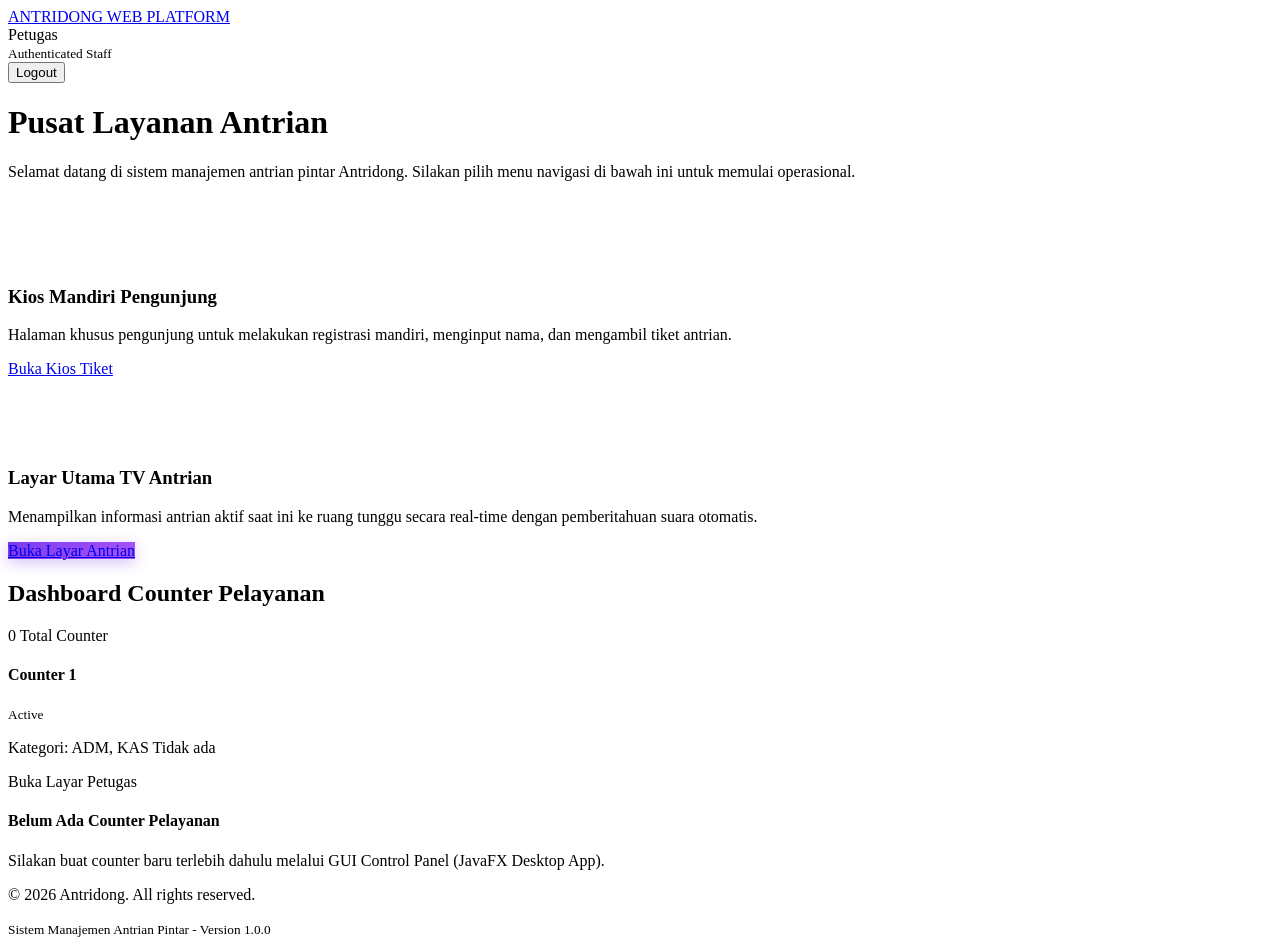
<file: src/main/resources/templates/index.html>
<!DOCTYPE html>
<html xmlns:th="http://www.thymeleaf.org" xmlns:sec="http://www.thymeleaf.org/extras/spring-security">

<head>
    <meta charset="UTF-8">
    <meta name="viewport" content="width=device-width, initial-scale=1.0">
    <meta name="description" content="Antridong - Platform Manajemen Antrian Pengunjung Cerdas & Real-time">
    <title>Antridong | Smart Queue Hub</title>
    <!-- Bootstrap 5.3 -->
    <link rel="stylesheet" th:href="@{/css/bootstrap.min.css}">
    <!-- Bootstrap Icons -->
    <link rel="stylesheet" th:href="@{/css/bootstrap-icons.min.css}">
    <!-- Custom Style -->
    <link rel="stylesheet" th:href="@{/css/styles.css}">
</head>

<body>
    <!-- Navigation Bar -->
    <nav class="navbar navbar-expand-lg border-bottom border-light border-opacity-10 py-3 mb-5">
        <div class="container">
            <a class="navbar-brand d-flex align-items-center" href="/">
                <span class="app-logo-text me-2">ANTRIDONG</span>
                <span class="badge badge-neon badge-neon-success fs-7">WEB PLATFORM</span>
            </a>
            
            <div class="d-flex align-items-center gap-3">
                <div class="text-end d-none d-sm-block">
                    <div class="text-white fw-bold" id="user-display-name">
                        <i class="bi bi-person-circle me-1 text-primary"></i>
                        <span sec:authentication="name">Petugas</span>
                    </div>
                    <small class="text-muted">Authenticated Staff</small>
                </div>
                <form th:action="@{/logout}" method="post" id="logout-form">
                    <button type="submit" class="btn btn-premium-outline px-3 py-2 btn-sm" id="btn-logout">
                        <i class="bi bi-box-arrow-right"></i> Logout
                    </button>
                </form>
            </div>
        </div>
    </nav>

    <!-- Main Hub Container -->
    <div class="container py-3">
        <div class="row justify-content-center text-center mb-5">
            <div class="col-lg-8">
                <h1 class="display-5 fw-extrabold mb-3">Pusat Layanan Antrian</h1>
                <p class="lead subtitle">Selamat datang di sistem manajemen antrian pintar Antridong. Silakan pilih menu navigasi di bawah ini untuk memulai operasional.</p>
            </div>
        </div>

        <div class="row g-4 justify-content-center mb-5">
            <!-- Visitor Kiosk Card -->
            <div class="col-md-6 col-lg-5">
                <div class="card glass-card h-100 p-4" id="kiosk-menu-card">
                    <div class="card-body d-flex flex-column text-center align-items-center">
                        <div class="rounded-4 bg-primary bg-opacity-10 p-3 mb-4 text-primary glow-border-blue" style="width: 70px; height: 70px; display: flex; align-items: center; justify-content: center;">
                            <i class="bi bi-display fs-2"></i>
                        </div>
                        <h3 class="card-title fw-bold text-white mb-2">Kios Mandiri Pengunjung</h3>
                        <p class="text-secondary text-center flex-grow-1 px-2">Halaman khusus pengunjung untuk melakukan registrasi mandiri, menginput nama, dan mengambil tiket antrian.</p>
                        <a href="/dashboard/pengunjung" target="_blank" class="btn btn-premium w-100 mt-4 py-3" id="link-kiosk">
                            <i class="bi bi-arrow-up-right-circle me-2"></i> Buka Kios Tiket
                        </a>
                    </div>
                </div>
            </div>

            <!-- TV Display Card -->
            <div class="col-md-6 col-lg-5">
                <div class="card glass-card h-100 p-4" id="tv-display-menu-card">
                    <div class="card-body d-flex flex-column text-center align-items-center">
                        <div class="rounded-4 bg-purple bg-opacity-10 p-3 mb-4 text-purple glow-border-purple" style="width: 70px; height: 70px; display: flex; align-items: center; justify-content: center;">
                            <i class="bi bi-tv fs-2"></i>
                        </div>
                        <h3 class="card-title fw-bold text-white mb-2">Layar Utama TV Antrian</h3>
                        <p class="text-secondary text-center flex-grow-1 px-2">Menampilkan informasi antrian aktif saat ini ke ruang tunggu secara real-time dengan pemberitahuan suara otomatis.</p>
                        <a href="/dashboard/antrian" target="_blank" class="btn btn-premium w-100 mt-4 py-3 bg-purple" style="background: linear-gradient(135deg, #7c3aed 0%, #a855f7 100%); box-shadow: 0 4px 15px rgba(124, 58, 237, 0.3);" id="link-tv">
                            <i class="bi bi-arrow-up-right-circle me-2"></i> Buka Layar Antrian
                        </a>
                    </div>
                </div>
            </div>
        </div>

        <!-- Section: Counters List -->
        <div class="row justify-content-center mt-5">
            <div class="col-lg-10">
                <div class="d-flex align-items-center justify-content-between mb-4 border-bottom border-light border-opacity-10 pb-3">
                    <h2 class="fw-bold fs-3 m-0" id="section-title-counters">
                        <i class="bi bi-grid-3x3-gap-fill text-primary me-2"></i> Dashboard Counter Pelayanan
                    </h2>
                    <span class="badge badge-neon badge-neon-success fs-7" th:text="${counters.size() + ' Total Counter'}">0 Total Counter</span>
                </div>

                <div class="row g-4" id="counters-grid">
                    <!-- Iterating over counters from Ebean database -->
                    <div class="col-md-6 col-lg-4" th:each="counter : ${counters}">
                        <div class="card glass-card h-100 p-3 grid-item-card" th:id="'counter-card-' + ${counter.id}">
                            <div class="card-body d-flex flex-column">
                                <div class="d-flex justify-content-between align-items-start mb-3">
                                    <h4 class="fw-bold text-white m-0" th:text="${counter.name}">Counter 1</h4>
                                    <!-- Dynamic status indicator -->
                                    <div class="d-flex align-items-center gap-2">
                                        <span th:class="'status-dot ' + (${counter.status == 'active'} ? 'status-dot-active' : 'status-dot-inactive')" th:id="'counter-dot-' + ${counter.id}"></span>
                                        <small class="text-uppercase font-monospace fs-8 text-secondary" th:text="${counter.status}" th:id="'counter-status-text-' + ${counter.id}">Active</small>
                                    </div>
                                </div>
                                
                                <p class="text-secondary flex-grow-1 fs-6 mb-3">
                                    <i class="bi bi-tags-fill me-1 text-primary"></i> 
                                    Kategori: 
                                    <span class="text-white fw-medium" th:if="${counter.kategoriList != null && !counter.kategoriList.isEmpty()}" 
                                          th:text="${#strings.listJoin(counter.kategoriList.![code], ', ')}">
                                        ADM, KAS
                                    </span>
                                    <span class="text-muted italic" th:if="${counter.kategoriList == null || counter.kategoriList.isEmpty()}">
                                        Tidak ada
                                    </span>
                                </p>
                                
                                <a th:href="@{'/dashboard/counter/' + ${counter.id}}" class="btn btn-premium-outline w-100 mt-2 text-center" th:id="'btn-counter-open-' + ${counter.id}">
                                    <i class="bi bi-person-workspace me-2"></i> Buka Layar Petugas
                                </a>
                            </div>
                        </div>
                    </div>
                    
                    <!-- Fallback if no counters exist -->
                    <div class="col-12 text-center py-5 glass-card" th:if="${counters.isEmpty()}">
                        <i class="bi bi-info-circle fs-1 text-muted mb-3 d-block"></i>
                        <h4 class="text-white fw-bold">Belum Ada Counter Pelayanan</h4>
                        <p class="text-secondary">Silakan buat counter baru terlebih dahulu melalui GUI Control Panel (JavaFX Desktop App).</p>
                    </div>
                </div>
            </div>
        </div>
    </div>

    <!-- Footer -->
    <footer class="text-center py-5 text-muted border-top border-light border-opacity-5 mt-5">
        <div class="container">
            <p class="mb-1">&copy; 2026 Antridong. All rights reserved.</p>
            <small>Sistem Manajemen Antrian Pintar - Version 1.0.0</small>
        </div>
    </footer>

    <!-- Bootstrap Bundle -->
    <script th:src="@{/js/bootstrap.bundle.min.js}"></script>
</body>

</html>
</file>
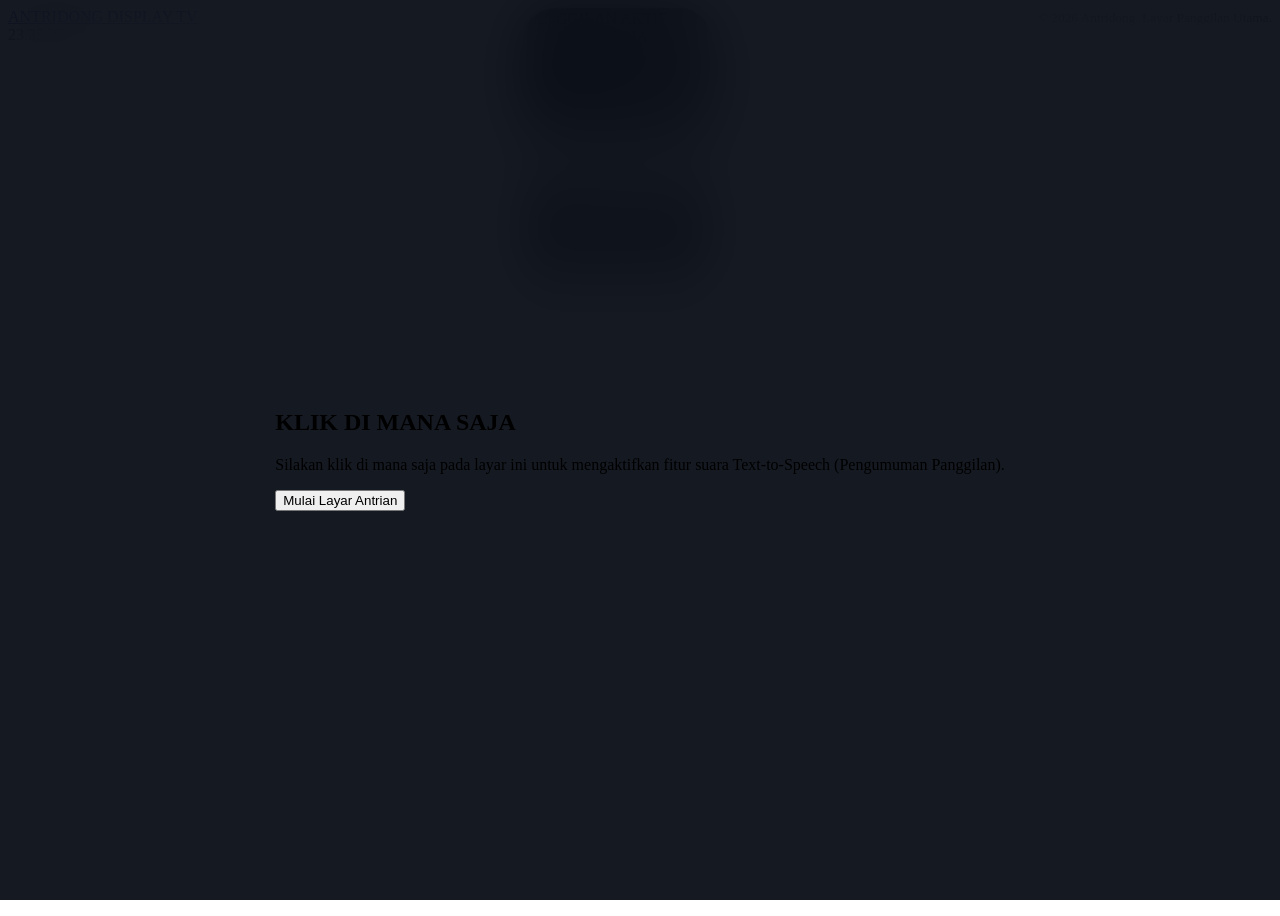
<file: src/main/resources/templates/dashboard-antrian.html>
<!DOCTYPE html>
<html xmlns:th="http://www.thymeleaf.org">

<head>
	<meta charset="UTF-8">
	<meta name="viewport" content="width=device-width, initial-scale=1.0">
	<meta name="description" content="Layar TV Antrian Utama - Antridong">
	<title>Layar Informasi Antrian | Antridong</title>
	<!-- Bootstrap 5.3 -->
	<link rel="stylesheet" th:href="@{/css/bootstrap.min.css}">
	<!-- Bootstrap Icons -->
	<link rel="stylesheet" th:href="@{/css/bootstrap-icons.min.css}">
	<!-- Custom Style -->
	<link rel="stylesheet" th:href="@{/css/styles.css}">
	<style>
		body {
			height: 100vh;
			display: flex;
			flex-column: column;
			justify-content: space-between;
		}

		.main-display-row {
			height: calc(100vh - 170px);
		}

		.spotlight-card {
			border: 2px solid rgba(255, 255, 255, 0.1);
			background: linear-gradient(135deg, rgba(17, 24, 39, 0.8) 0%, rgba(30, 41, 59, 0.6) 100%);
			border-radius: 32px;
			box-shadow: 0 20px 50px rgba(0, 0, 0, 0.5);
			position: relative;
			overflow: hidden;
		}

		.spotlight-card::before {
			content: '';
			position: absolute;
			top: 0;
			left: 0;
			width: 100%;
			height: 6px;
			background: var(--gradient-neon);
		}

		.counter-grid-card {
			border-radius: 20px;
			background: rgba(17, 24, 39, 0.5);
			transition: all 0.5s cubic-bezier(0.4, 0, 0.2, 1);
		}

		.counter-grid-card.calling-pulse {
			animation: border-flash 1.5s infinite alternate;
			background: rgba(124, 58, 237, 0.15);
		}

		@keyframes border-flash {
			0% {
				border-color: rgba(56, 189, 248, 0.3);
				box-shadow: 0 0 15px rgba(56, 189, 248, 0.2);
			}

			100% {
				border-color: rgba(236, 72, 153, 0.8);
				box-shadow: 0 0 30px rgba(236, 72, 153, 0.5);
			}
		}

		/* Autoplay Audio Overlay Banner */
		#audio-permission-banner {
			position: fixed;
			top: 0;
			left: 0;
			right: 0;
			bottom: 0;
			background: rgba(9, 13, 22, 0.95);
			backdrop-filter: blur(25px);
			z-index: 9999;
			display: flex;
			align-items: center;
			justify-content: center;
			transition: all 0.5s ease;
		}
	</style>
</head>

<body class="overflow-hidden">
	<!-- Autoplay Audio Overlay -->
	<div id="audio-permission-banner" onclick="enableAudio()">
		<div
			class="text-center p-5 glass-card max-width-500 border border-light border-opacity-10 glow-border-blue animated-pulse-glow">
			<div class="text-primary mb-4">
				<i class="bi bi-volume-up-fill display-1 glow-text-blue"></i>
			</div>
			<h2 class="fw-extrabold text-white mb-3">KLIK DI MANA SAJA</h2>
			<p class="text-secondary fs-5 mb-4">Silakan klik di mana saja pada layar ini untuk mengaktifkan fitur suara
				Text-to-Speech (Pengumuman Panggilan).</p>
			<button class="btn btn-neon px-5 py-3 fs-5">Mulai Layar Antrian</button>
		</div>
	</div>

	<!-- Header / Navbar -->
	<header class="py-3 border-bottom border-light border-opacity-10">
		<div class="container d-flex justify-content-between align-items-center">
			<a href="/" class="text-decoration-none">
				<span class="app-logo-text">ANTRIDONG</span>
				<span class="badge badge-neon badge-neon-success fs-7 ms-2">DISPLAY TV</span>
			</a>
			<div class="subtitle font-monospace fs-5 fw-bold" id="current-time-clock">18:00:00</div>
		</div>
	</header>

	<!-- Main Board -->
	<main class="container-fluid px-4 py-3 flex-grow-1">
		<div class="row g-4 main-display-row">

			<!-- Left Side: Giant Active Call Panel (2/3 Width) -->
			<div class="col-lg-8 h-100">
				<div class="card spotlight-card h-100 p-5 d-flex flex-column justify-content-center text-center">
					<div>
						<span
							class="badge badge-neon bg-primary bg-opacity-20 text-primary border border-primary border-opacity-30 px-4 py-2 fs-6 tracking-wide mb-3 animated-pulse-glow">
							<i class="bi bi-megaphone-fill me-2"></i> PANGGILAN AKTIF
						</span>
					</div>

					<!-- Spotlight Ticket Info -->
					<div class="my-auto py-4">
						<div class="text-secondary fs-4 text-uppercase font-monospace tracking-widest mb-2">NOMOR
							ANTRIAN</div>

						<!-- Massive glowing ticket text -->
						<div class="spotlight-ticket font-monospace my-3" id="spotlight-ticket-number"
							th:text="${lastCalled != null} ? ${lastCalled.ticketNumber} : '-'">-</div>

						<div class="text-secondary fs-5 tracking-wide mt-2">NAMA: <span class="text-white fw-bold fs-4"
								id="spotlight-visitor-name"
								th:text="${lastCalled != null} ? ${lastCalled.visitorName} : 'Umum'">Umum</span></div>
					</div>

					<div class="mt-auto border-top border-light border-opacity-10 pt-4">
						<div class="text-secondary font-monospace text-uppercase tracking-wider fs-6 mb-2">SILAKAN
							MENUJU KE</div>

						<!-- Destination Counter -->
						<div class="spotlight-counter glow-text-purple" id="spotlight-counter-name"
							th:text="${lastCalled != null} ? ${lastCalled.counter.name} : 'Silakan Menunggu'">Silakan
							Menunggu</div>
					</div>
				</div>
			</div>

			<!-- Right Side: Side Grid Counters Serving (1/3 Width) -->
			<div class="col-lg-4 h-100 overflow-y-auto pr-2" style="max-height: 100%;">
				<div class="d-flex flex-column gap-3 h-100">
					<h3 class="fw-bold text-white fs-5 border-bottom border-light border-opacity-10 pb-2 mb-1">
						<i class="bi bi-grid-fill text-primary me-2"></i> Status Seluruh Counter
					</h3>

					<!-- Iterate counters -->
					<div class="card counter-grid-card p-3 border border-light border-opacity-10 flex-grow-1 d-flex flex-column justify-content-center"
						th:each="c : ${counters}" th:id="'counter-display-' + ${c.id}"
						th:classappend="${c.status == 'inactive'} ? 'opacity-40' : ''">
						<div class="d-flex justify-content-between align-items-center">
							<div>
								<h4 class="fw-extrabold text-white m-0 fs-5" th:text="${c.name}">Counter 1</h4>
								<small th:class="'status-text-' + ${c.id}"
									th:classappend="${c.status == 'active'} ? 'text-success' : 'text-danger'"
									th:text="${c.status == 'active'} ? 'Aktif' : 'Non-aktif'">Aktif</small>
							</div>

							<!-- Display current served ticket at this counter -->
							<div class="text-end">
								<div class="text-secondary font-monospace fs-8">SEDANG MELAYANI</div>
								<div class="fw-extrabold font-monospace text-primary fs-3 glow-text-blue"
									th:id="'counter-ticket-' + ${c.id}"
									th:text="${servingMap.get(c.id) != null} ? ${servingMap.get(c.id).ticketNumber} : '-'">
									-</div>
							</div>
						</div>
					</div>

					<!-- Fallback if empty -->
					<div class="text-center py-5 glass-card" th:if="${counters.isEmpty()}">
						<i class="bi bi-info-circle text-muted mb-2 d-block"></i>
						<p class="text-secondary">Belum ada counter terdaftar.</p>
					</div>
				</div>
			</div>

		</div>
	</main>

	<!-- Footer -->
	<footer class="text-center py-3 text-muted border-top border-light border-opacity-5">
		<small>&copy; 2026 Antridong. Layar Panggilan Utama.</small>
	</footer>

	<!-- Bootstrap Bundle -->
	<script th:src="@{/js/bootstrap.bundle.min.js}"></script>

	<!-- SockJS and STOMP -->
	<script th:src="@{/js/sockjs.min.js}"></script>
	<script th:src="@{/js/stomp.min.js}"></script>

	<!-- Audio Chimes & Text-to-Speech JS logic -->
	<script th:inline="javascript">
		let audioPermission = false;

		// Clock Script
		setInterval(() => {
			const clock = document.getElementById('current-time-clock');
			const now = new Date();
			clock.innerText = now.toLocaleTimeString('id-ID');
		}, 1000);

		// Hide overlay, enable Audio, play test chimes/speech
		function enableAudio() {
			audioPermission = true;
			document.getElementById('audio-permission-banner').style.opacity = '0';
			setTimeout(() => {
				document.getElementById('audio-permission-banner').style.display = 'none';
			}, 500);

			// Trigger system speech test
			speakTicket("TEST", "Sistem Audio Aktif");
		}

		// Text-to-Speech using SpeechSynthesis API (Indonesian Language)
		function speakTicket(ticketNumber, counterName) {
			if (!audioPermission && ticketNumber !== "TEST") return;
			if ('speechSynthesis' in window) {
				// Cancel active speeches
				window.speechSynthesis.cancel();

				let speechText = "";
				if (ticketNumber === "TEST") {
					speechText = counterName;
				} else {
					// Spell out category prefix letter by letter for clarity (e.g. A-D-M)
					const letters = ticketNumber.substring(0, 3).split('').join(' ');
					// Spell out sequential numbers (e.g. 0-0-1)
					const numbers = ticketNumber.substring(3).split('').join(' ');

					speechText = `Nomor antrian, ${letters} ${numbers}, silakan menuju ke counter, ${counterName}`;
				}

				const utterance = new SpeechSynthesisUtterance(speechText);
				utterance.lang = 'id-ID';
				utterance.rate = 0.85; // Slightly slower for clear pronunciation
				utterance.pitch = 1.0;

				// Attempt to load Indonesian voice
				const voices = window.speechSynthesis.getVoices();
				const idVoice = voices.find(v => v.lang.includes('id') || v.lang.includes('ID'));
				if (idVoice) {
					utterance.voice = idVoice;
				}

				window.speechSynthesis.speak(utterance);
			}
		}

		// Connect STOMP WebSocket
		function connectWebSocket() {
			const socket = new SockJS('/ws');
			const stompClient = Stomp.over(socket);
			stompClient.debug = null; // Disable noisy logs

			stompClient.connect({}, function (frame) {
				console.log('STOMP Connected on TV Display Board');

				stompClient.subscribe('/topic/queue', function (message) {
					const data = JSON.parse(message.body);
					console.log('TV WS event:', data);

					if (data.event === 'TICKET_CALLED') {
						// 1. Update Spotlight Active Call
						document.getElementById('spotlight-ticket-number').innerText = data.ticketNumber;
						document.getElementById('spotlight-visitor-name').innerText = data.visitorName || 'Umum';
						document.getElementById('spotlight-counter-name').innerText = data.counterName;

						// 2. Update served ticket in the side grid for that counter
						const counterTicket = document.getElementById(`counter-ticket-${data.counterId}`);
						if (counterTicket) {
							counterTicket.innerText = data.ticketNumber;
						}

						// 3. Highlight/Flash that counter card
						const counterCard = document.getElementById(`counter-display-${data.counterId}`);
						if (counterCard) {
							counterCard.classList.add('calling-pulse');
							setTimeout(() => {
								counterCard.classList.remove('calling-pulse');
							}, 5000); // Pulse for 5s while calling
						}

						// 4. Play Indonesian Voice Announcement
						speakTicket(data.ticketNumber, data.counterName);
					}

					if (data.event === 'COUNTER_STATUS_CHANGED') {
						const counterCard = document.getElementById(`counter-display-${data.counterId}`);
						const statusTxt = document.querySelector(`#counter-display-${data.counterId} .status-text-${data.counterId}`);

						if (counterCard && statusTxt) {
							if (data.status === 'active') {
								counterCard.classList.remove('opacity-40');
								statusTxt.innerText = 'Aktif';
								statusTxt.className = `status-text-${data.counterId} text-success`;
							} else {
								counterCard.classList.add('opacity-40');
								statusTxt.innerText = 'Non-aktif';
								statusTxt.className = `status-text-${data.counterId} text-danger`;

								// Reset served ticket number if turned off
								const counterTicket = document.getElementById(`counter-ticket-${data.counterId}`);
								if (counterTicket) {
									counterTicket.innerText = '-';
								}
							}
						}
					}
				});
			}, function (error) {
				console.error('TV STOMP error, reconnecting in 5s...', error);
				setTimeout(connectWebSocket, 5000);
			});
		}

		// Initialize WebSocket
		connectWebSocket();

		// Speech Synthesis voices loading fix (Chrome & safari load voice list asynchronously)
		if ('speechSynthesis' in window) {
			window.speechSynthesis.onvoiceschanged = () => {
				console.log("Speech voices loaded");
			};
		}
	</script>
</body>

</html>
</file>
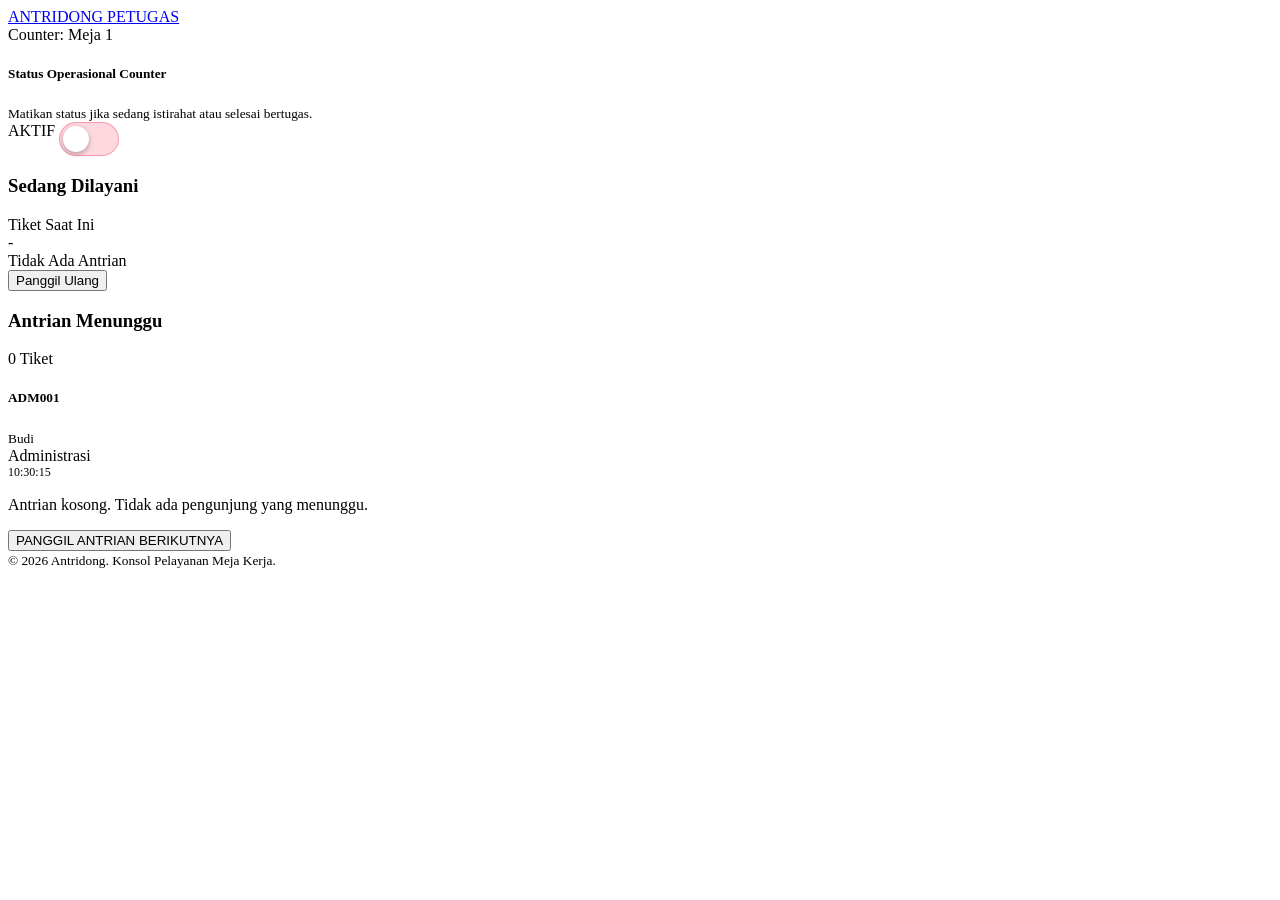
<file: src/main/resources/templates/dashboard-counter.html>
<!DOCTYPE html>
<html xmlns:th="http://www.thymeleaf.org">

<head>
    <meta charset="UTF-8">
    <meta name="viewport" content="width=device-width, initial-scale=1.0">
    <meta name="description" content="Dashboard Counter - Antridong">
    <title>Console Counter | Antridong</title>
    <!-- Bootstrap 5.3 -->
    <link rel="stylesheet" th:href="@{/css/bootstrap.min.css}">
    <!-- Bootstrap Icons -->
    <link rel="stylesheet" th:href="@{/css/bootstrap-icons.min.css}">
    <!-- Custom Style -->
    <link rel="stylesheet" th:href="@{/css/styles.css}">
    <style>
        .switch-custom {
            position: relative;
            display: inline-block;
            width: 60px;
            height: 34px;
        }
        .switch-custom input {
            opacity: 0;
            width: 0;
            height: 0;
        }
        .slider-custom {
            position: absolute;
            cursor: pointer;
            top: 0;
            left: 0;
            right: 0;
            bottom: 0;
            background-color: rgba(244, 63, 94, 0.2);
            border: 1px solid rgba(244, 63, 94, 0.4);
            transition: .4s;
            border-radius: 34px;
        }
        .slider-custom:before {
            position: absolute;
            content: "";
            height: 26px;
            width: 26px;
            left: 3px;
            bottom: 3px;
            background-color: white;
            transition: .4s;
            border-radius: 50%;
            box-shadow: 0 2px 5px rgba(0,0,0,0.3);
        }
        input:checked + .slider-custom {
            background-color: rgba(16, 185, 129, 0.2);
            border-color: rgba(16, 185, 129, 0.4);
        }
        input:checked + .slider-custom:before {
            transform: translateX(26px);
            background-color: var(--neon-green);
            box-shadow: 0 0 10px var(--neon-green);
        }
    </style>
</head>

<body>
    <!-- Top Navbar -->
    <nav class="navbar navbar-expand-lg border-bottom border-light border-opacity-10 py-3 mb-4">
        <div class="container">
            <a class="navbar-brand d-flex align-items-center" href="/">
                <i class="bi bi-arrow-left-circle me-2 text-primary fs-4"></i>
                <span class="app-logo-text me-2">ANTRIDONG</span>
                <span class="badge badge-neon badge-neon-success fs-7">PETUGAS</span>
            </a>
            
            <div class="d-flex align-items-center gap-3">
                <div class="text-end">
                    <span class="text-secondary fw-semibold">Counter: </span>
                    <span class="text-white fw-bold fs-5" th:text="${counter.name}" id="counter-name">Meja 1</span>
                </div>
            </div>
        </div>
    </nav>

    <!-- Main Workspace -->
    <main class="container py-3">
        <!-- Status Switch Ribbon -->
        <div class="row mb-4">
            <div class="col-12">
                <div class="glass-card p-3 d-flex align-items-center justify-content-between">
                    <div class="d-flex align-items-center gap-3">
                        <i class="bi bi-shield-fill-check text-primary fs-3"></i>
                        <div>
                            <h5 class="m-0 fw-bold text-white">Status Operasional Counter</h5>
                            <small class="text-secondary">Matikan status jika sedang istirahat atau selesai bertugas.</small>
                        </div>
                    </div>
                    
                    <div class="d-flex align-items-center gap-3">
                        <span class="fw-bold text-uppercase tracking-wider font-monospace" th:id="counter-status-lbl" 
                              th:classappend="${counter.status == 'active'} ? 'text-success glow-text-green' : 'text-danger glow-text-pink'"
                              th:text="${counter.status == 'active' ? 'AKTIF' : 'NON-AKTIF'}">AKTIF</span>
                        <label class="switch-custom">
                            <input type="checkbox" th:id="status-toggle-checkbox" th:checked="${counter.status == 'active'}" onclick="toggleStatus()">
                            <span class="slider-custom"></span>
                        </label>
                    </div>
                </div>
            </div>
        </div>

        <div class="row g-4">
            <!-- Left Column: Currently Serving Queue -->
            <div class="col-lg-6">
                <div class="card glass-card h-100 p-4 border border-light border-opacity-10">
                    <h3 class="fw-bold text-white mb-4 border-bottom border-light border-opacity-10 pb-3" id="title-serving">
                        <i class="bi bi-play-circle-fill text-success me-2"></i> Sedang Dilayani
                    </h3>
                    
                    <div class="card-body d-flex flex-column align-items-center justify-content-center text-center py-5">
                        <div class="mb-4 bg-dark bg-opacity-40 p-5 rounded-5 border border-light border-opacity-10 glow-border-blue" style="width: 100%; max-width: 380px;">
                            <div class="text-secondary font-monospace text-uppercase tracking-wide fs-7 mb-2">Tiket Saat Ini</div>
                            
                            <!-- Massive Ticket Code -->
                            <div class="display-2 fw-extrabold spotlight-ticket font-monospace my-3" id="active-ticket-num"
                                 th:text="${currentTicket != null} ? ${currentTicket.ticketNumber} : '-'">-</div>
                            
                            <!-- Visitor Name -->
                            <div class="text-white fw-bold fs-4" id="active-visitor-name"
                                 th:text="${currentTicket != null} ? ${currentTicket.visitorName} : 'Tidak Ada Antrian'">Tidak Ada Antrian</div>
                        </div>

                        <!-- Buttons Row -->
                        <div class="w-100 max-width-380 d-flex gap-2">
                            <button class="btn btn-premium-outline py-3 flex-grow-1" onclick="recallCurrent()" th:id="btn-recall" 
                                    th:disabled="${currentTicket == null}">
                                <i class="bi bi-megaphone-fill me-2"></i> Panggil Ulang
                            </button>
                        </div>
                    </div>
                </div>
            </div>

            <!-- Right Column: Waiting Queue (FIFO) -->
            <div class="col-lg-6">
                <div class="card glass-card h-100 p-4 border border-light border-opacity-10 d-flex flex-column justify-content-between">
                    <div>
                        <div class="d-flex align-items-center justify-content-between mb-4 border-bottom border-light border-opacity-10 pb-3">
                            <h3 class="fw-bold text-white m-0" id="title-waiting-list">
                                <i class="bi bi-list-stars text-primary me-2"></i> Antrian Menunggu
                            </h3>
                            <span class="badge badge-neon badge-neon-success fs-7" id="pending-count-badge" 
                                  th:text="${pendingQueues.size() + ' Tiket'}">0 Tiket</span>
                        </div>

                        <!-- FIFO Queue List -->
                        <div class="list-group list-group-flush overflow-y-auto mb-4" style="max-height: 380px;" id="pending-list-group">
                            <div class="list-group-item bg-transparent text-white border-bottom border-light border-opacity-10 py-3 d-flex justify-content-between align-items-center queue-list-item" 
                                 th:each="q : ${pendingQueues}" th:id="'queue-item-' + ${q.id}">
                                <div>
                                    <h5 class="fw-bold m-0 text-white font-monospace" th:text="${q.ticketNumber}">ADM001</h5>
                                    <small class="text-secondary" th:text="${q.visitorName}">Budi</small>
                                </div>
                                <div class="text-end">
                                    <span class="badge badge-neon badge-neon-success" th:text="${q.kategori.name}">Administrasi</span>
                                    <div class="text-muted font-monospace mt-1" style="font-size: 0.75rem;" 
                                         th:text="${#temporals.format(q.createdAt, 'HH:mm:ss')}">10:30:15</div>
                                </div>
                            </div>

                            <!-- Fallback if empty -->
                            <div class="text-center py-5" id="empty-queue-msg" th:if="${pendingQueues.isEmpty()}">
                                <i class="bi bi-emoji-smile fs-2 text-muted mb-2 d-block"></i>
                                <p class="text-secondary m-0">Antrian kosong. Tidak ada pengunjung yang menunggu.</p>
                            </div>
                        </div>
                    </div>

                    <!-- Call Next Button -->
                    <div class="pt-3 border-top border-light border-opacity-10">
                        <button class="btn btn-neon w-100 py-3 fs-5" onclick="callNext()" th:id="btn-call-next"
                                th:disabled="${counter.status != 'active' || pendingQueues.isEmpty()}">
                            <i class="bi bi-skip-forward-circle-fill me-2"></i> PANGGIL ANTRIAN BERIKUTNYA
                        </button>
                    </div>
                </div>
            </div>
        </div>
    </main>

    <!-- Footer -->
    <footer class="text-center py-5 text-muted border-top border-light border-opacity-5 mt-5">
        <div class="container">
            <small>&copy; 2026 Antridong. Konsol Pelayanan Meja Kerja.</small>
        </div>
    </footer>

    <!-- Bootstrap Bundle -->
    <script th:src="@{/js/bootstrap.bundle.min.js}"></script>

    <!-- SockJS and STOMP -->
    <script th:src="@{/js/sockjs.min.js}"></script>
    <script th:src="@{/js/stomp.min.js}"></script>

    <!-- Console Operations JS -->
    <script th:inline="javascript">
        /*[CDATA[*/
        const counterId = /*[[${counter.id}]]*/ 1;
        /*]]>*/

        // Connect WebSocket for real-time ticket additions/calls
        function connectWebSocket() {
            const socket = new SockJS('/ws');
            const stompClient = Stomp.over(socket);
            
            // Disable debug logging to keep console clean
            stompClient.debug = null;

            stompClient.connect({}, function (frame) {
                console.log('STOMP Connected to Antridong WebSocket server');
                
                // Subscribe to queue notifications
                stompClient.subscribe('/topic/queue', function (message) {
                    const data = JSON.parse(message.body);
                    console.log('WS event received:', data);
                    
                    // Reload pending queues if another ticket was added or called
                    if (data.event === 'TICKET_ADDED' || data.event === 'TICKET_CALLED') {
                        loadPendingList();
                    }
                    
                    // If counter status changes, sync switch checkbox state if from elsewhere
                    if (data.event === 'COUNTER_STATUS_CHANGED' && data.counterId === counterId) {
                        syncCounterStatus(data.status);
                    }
                });
            }, function (error) {
                console.error('STOMP error, reconnecting in 5s...', error);
                setTimeout(connectWebSocket, 5000);
            });
        }

        // Initialize WebSocket connection
        connectWebSocket();

        // AJAX: Toggle Active Status
        function toggleStatus() {
            fetch(`/dashboard/counter/${counterId}/toggle`, {
                method: 'POST'
            })
            .then(res => res.json())
            .then(data => {
                if (data.success) {
                    syncCounterStatus(data.status);
                } else {
                    alert('Gagal mengubah status: ' + data.message);
                }
            })
            .catch(err => console.error(err));
        }

        function syncCounterStatus(status) {
            const label = document.getElementById('counter-status-lbl');
            const chk = document.getElementById('status-toggle-checkbox');
            const btnCall = document.getElementById('btn-call-next');
            const listSize = document.querySelectorAll('.queue-list-item').length;

            if (status === 'active') {
                label.innerText = 'AKTIF';
                label.className = 'fw-bold text-uppercase tracking-wider font-monospace text-success glow-text-green';
                chk.checked = true;
                
                // Enable call next button if queue not empty
                if (listSize > 0) {
                    btnCall.disabled = false;
                } else {
                    btnCall.disabled = true;
                }
            } else {
                label.innerText = 'NON-AKTIF';
                label.className = 'fw-bold text-uppercase tracking-wider font-monospace text-danger glow-text-pink';
                chk.checked = false;
                btnCall.disabled = true; // Cannot call if inactive
            }
        }

        // AJAX: Call Next ticket
        function callNext() {
            const btnCall = document.getElementById('btn-call-next');
            btnCall.disabled = true; // Prevent multiple clicks

            fetch(`/dashboard/counter/${counterId}/call`, {
                method: 'POST'
            })
            .then(res => res.json())
            .then(data => {
                if (data.success) {
                    document.getElementById('active-ticket-num').innerText = data.ticketNumber;
                    document.getElementById('active-visitor-name').innerText = data.visitorName;
                    document.getElementById('btn-recall').disabled = false;
                    
                    // Reload pending queues instantly
                    loadPendingList();
                } else {
                    alert(data.message || 'Gagal memanggil antrian.');
                    btnCall.disabled = false;
                }
            })
            .catch(err => {
                console.error(err);
                btnCall.disabled = false;
            });
        }

        // AJAX: Recall current ticket
        function recallCurrent() {
            fetch(`/dashboard/counter/${counterId}/recall`, {
                method: 'POST'
            })
            .then(res => res.json())
            .then(data => {
                if (!data.success) {
                    alert('Gagal memanggil ulang: ' + data.message);
                }
            })
            .catch(err => console.error(err));
        }

        // AJAX: Load Pending FIFO list from server
        function loadPendingList() {
            fetch(`/dashboard/counter/${counterId}/queues`)
            .then(res => res.json())
            .then(queues => {
                const listGroup = document.getElementById('pending-list-group');
                const badge = document.getElementById('pending-count-badge');
                const btnCall = document.getElementById('btn-call-next');
                const chk = document.getElementById('status-toggle-checkbox');

                badge.innerText = `${queues.length} Tiket`;

                // Re-enable/disable Call Next button based on status and queue size
                if (chk.checked && queues.length > 0) {
                    btnCall.disabled = false;
                } else {
                    btnCall.disabled = true;
                }

                if (queues.length === 0) {
                    listGroup.innerHTML = `
                        <div class="text-center py-5" id="empty-queue-msg">
                            <i class="bi bi-emoji-smile fs-2 text-muted mb-2 d-block"></i>
                            <p class="text-secondary m-0">Antrian kosong. Tidak ada pengunjung yang menunggu.</p>
                        </div>
                    `;
                    return;
                }

                // Render list
                let html = '';
                queues.forEach(q => {
                    // Extract time
                    const dateObj = new Date(q.createdAt);
                    const timeStr = dateObj.toLocaleTimeString('id-ID', { hour: '2-digit', minute: '2-digit', second: '2-digit' });

                    html += `
                        <div class="list-group-item bg-transparent text-white border-bottom border-light border-opacity-10 py-3 d-flex justify-content-between align-items-center queue-list-item" id="queue-item-${q.id}">
                            <div>
                                <h5 class="fw-bold m-0 text-white font-monospace">${q.ticketNumber}</h5>
                                <small class="text-secondary">${q.visitorName}</small>
                            </div>
                            <div class="text-end">
                                <span class="badge badge-neon badge-neon-success">${q.kategoriName}</span>
                                <div class="text-muted font-monospace mt-1" style="font-size: 0.75rem;">${timeStr}</div>
                            </div>
                        </div>
                    `;
                });
                listGroup.innerHTML = html;
            })
            .catch(err => console.error(err));
        }
    </script>
</body>

</html>
</file>
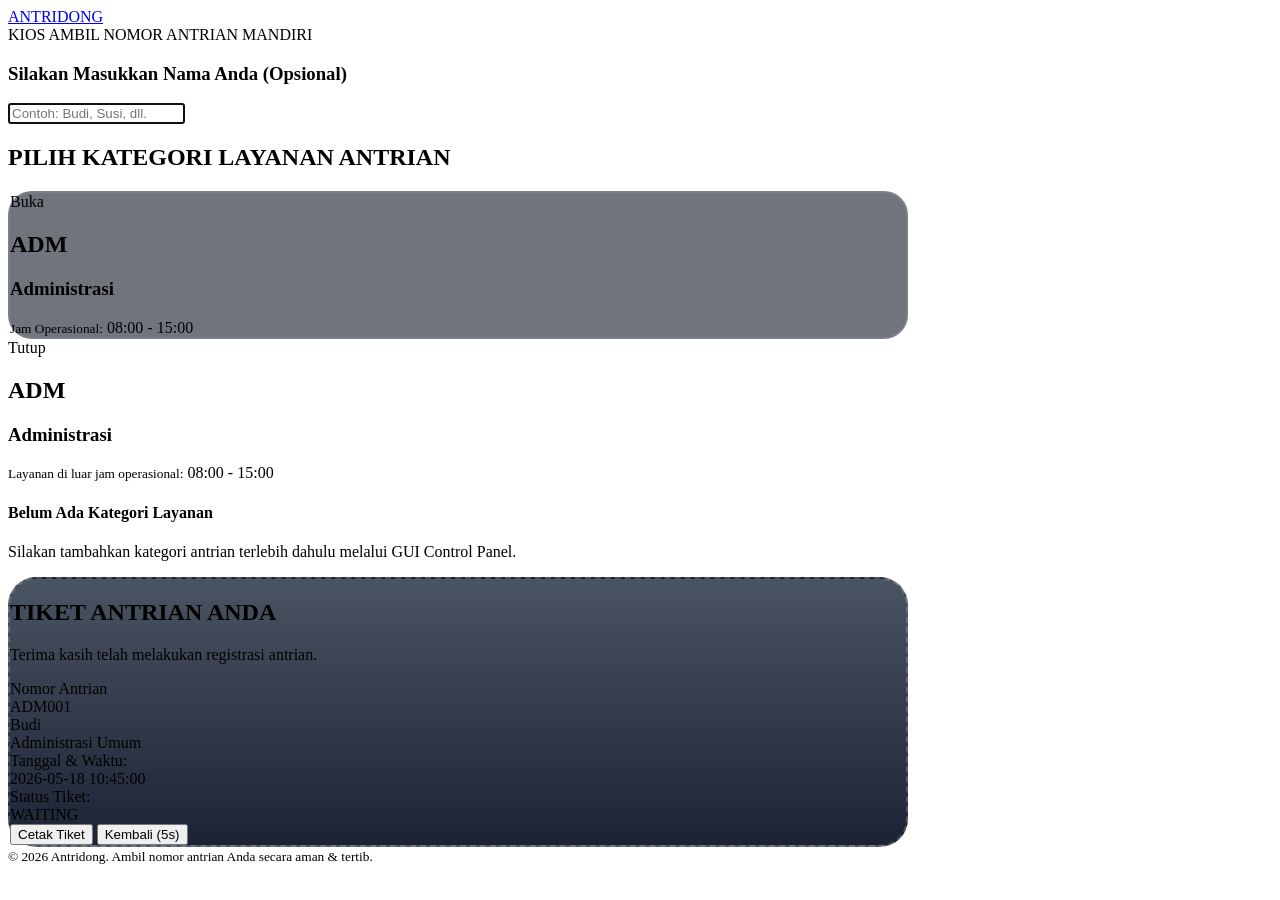
<file: src/main/resources/templates/dashboard-pengunjung.html>
<!DOCTYPE html>
<html xmlns:th="http://www.thymeleaf.org">

<head>
    <meta charset="UTF-8">
    <meta name="viewport" content="width=device-width, initial-scale=1.0">
    <meta name="description" content="Kios Mandiri Pengunjung - Antridong">
    <title>Kios Tiket Mandiri | Antridong</title>
    <!-- Bootstrap 5.3 -->
    <link rel="stylesheet" th:href="@{/css/bootstrap.min.css}">
    <!-- Bootstrap Icons -->
    <link rel="stylesheet" th:href="@{/css/bootstrap-icons.min.css}">
    <!-- Custom Style -->
    <link rel="stylesheet" th:href="@{/css/styles.css}">
    <style>
        .kiosk-container {
            max-width: 900px;
        }
        .category-touch-card {
            cursor: pointer;
            border-radius: 24px;
            border: 2px solid rgba(255, 255, 255, 0.08);
            transition: all 0.3s cubic-bezier(0.4, 0, 0.2, 1);
            background: rgba(17, 24, 39, 0.6);
            height: 100%;
        }
        .category-touch-card:hover {
            transform: scale(1.03);
            border-color: var(--neon-blue);
            box-shadow: 0 10px 30px rgba(56, 189, 248, 0.2);
        }
        .category-touch-card:active {
            transform: scale(0.98);
        }
        .ticket-receipt-card {
            border: 2px dashed rgba(255, 255, 255, 0.2);
            background: linear-gradient(180deg, rgba(30, 41, 59, 0.8) 0%, rgba(15, 23, 42, 0.95) 100%);
            border-radius: 28px;
            position: relative;
        }
        .ticket-receipt-card::before, .ticket-receipt-card::after {
            content: '';
            position: absolute;
            width: 20px;
            height: 20px;
            background: var(--bg-dark);
            border-radius: 50%;
            top: 50%;
            transform: translateY(-50%);
        }
        .ticket-receipt-card::before { left: -10px; }
        .ticket-receipt-card::after { right: -10px; }
    </style>
</head>

<body class="d-flex flex-column justify-content-between">
    <!-- Header -->
    <header class="py-4 border-bottom border-light border-opacity-10 mb-4">
        <div class="container text-center">
            <a href="/" class="text-decoration-none">
                <span class="app-logo-text">ANTRIDONG</span>
            </a>
            <div class="subtitle fs-5 mt-1"><i class="bi bi-ticket-perforated text-primary"></i> KIOS AMBIL NOMOR ANTRIAN MANDIRI</div>
        </div>
    </header>

    <!-- Main Content -->
    <main class="flex-grow-1 d-flex align-items-center py-3">
        <div class="container kiosk-container">
            <!-- Registration Form Area -->
            <div id="registration-section">
                <!-- Instruction and Visitor Name -->
                <div class="glass-card p-4 mb-4" id="visitor-form-card">
                    <h3 class="fw-bold text-white mb-3 text-center">Silakan Masukkan Nama Anda <span class="text-muted fs-6">(Opsional)</span></h3>
                    <div class="row justify-content-center">
                        <div class="col-md-8 col-lg-6">
                            <div class="input-group input-group-lg">
                                <span class="input-group-text bg-dark border-light border-opacity-10 text-secondary"><i class="bi bi-person-fill"></i></span>
                                <input type="text" class="form-control form-premium-input text-center fs-4" id="visitor-name" placeholder="Contoh: Budi, Susi, dll." autofocus autocomplete="off">
                            </div>
                        </div>
                    </div>
                </div>

                <!-- Category Choices -->
                <h2 class="text-center fw-bold text-white mb-4" id="choose-category-title">PILIH KATEGORI LAYANAN ANTRIAN</h2>
                
                <div class="row g-4 justify-content-center" id="categories-touch-grid">
                    <div class="col-md-6 col-lg-4" th:each="kat : ${kategoriList}">
                        <!-- Enabled Category Card -->
                        <div th:if="${activeMap.get(kat.id)}" 
                             class="card category-touch-card p-4 text-center d-flex flex-column justify-content-between"
                             th:data-id="${kat.id}"
                             th:data-name="${kat.name}"
                             onclick="registerQueue(this.getAttribute('data-id'), this.getAttribute('data-name'))"
                             th:id="'category-card-' + ${kat.id}">
                            <div class="mb-3">
                                <span class="badge badge-neon badge-neon-success fs-7 mb-2"><i class="bi bi-clock-fill me-1"></i> Buka</span>
                                <h2 class="fw-extrabold glow-text-blue font-monospace text-primary display-4 mt-2" th:text="${kat.code}">ADM</h2>
                                <h3 class="fw-bold text-white fs-5 mt-2" th:text="${kat.name}">Administrasi</h3>
                            </div>
                            <div class="text-secondary border-top border-light border-opacity-10 pt-3">
                                <small class="d-block"><i class="bi bi-calendar-event me-1"></i> Jam Operasional:</small>
                                <span class="fw-semibold text-white fs-6" th:text="${kat.startTime + ' - ' + kat.endTime}">08:00 - 15:00</span>
                            </div>
                        </div>

                        <!-- Disabled Category Card (Outside hours) -->
                        <div th:unless="${activeMap.get(kat.id)}" 
                             class="card category-card-disabled p-4 text-center d-flex flex-column justify-content-between h-100"
                             th:id="'category-card-disabled-' + ${kat.id}">
                            <div class="mb-3">
                                <span class="badge badge-neon badge-neon-danger fs-7 mb-2"><i class="bi bi-lock-fill me-1"></i> Tutup</span>
                                <h2 class="fw-extrabold font-monospace text-muted display-4 mt-2" th:text="${kat.code}">ADM</h2>
                                <h3 class="fw-bold text-muted fs-5 mt-2" th:text="${kat.name}">Administrasi</h3>
                            </div>
                            <div class="text-muted border-top border-light border-opacity-10 pt-3">
                                <small class="d-block">Layanan di luar jam operasional:</small>
                                <span class="fw-semibold text-muted fs-6" th:text="${kat.startTime + ' - ' + kat.endTime}">08:00 - 15:00</span>
                            </div>
                        </div>
                    </div>

                    <!-- Fallback if no categories -->
                    <div class="col-12 text-center py-5 glass-card" th:if="${kategoriList.isEmpty()}">
                        <i class="bi bi-exclamation-triangle fs-1 text-warning mb-3 d-block"></i>
                        <h4 class="text-white fw-bold">Belum Ada Kategori Layanan</h4>
                        <p class="text-secondary">Silakan tambahkan kategori antrian terlebih dahulu melalui GUI Control Panel.</p>
                    </div>
                </div>
            </div>

            <!-- Ticket Print Receipt Overlay (Hidden by default) -->
            <div id="receipt-section" class="d-none row justify-content-center">
                <div class="col-md-8 col-lg-6">
                    <div class="card ticket-receipt-card p-5 text-center shadow-lg animated-pulse-glow">
                        <div class="text-success mb-3">
                            <i class="bi bi-check-circle-fill display-2"></i>
                        </div>
                        <h2 class="fw-bold text-white mb-2">TIKET ANTRIAN ANDA</h2>
                        <p class="text-secondary">Terima kasih telah melakukan registrasi antrian.</p>
                        
                        <div class="my-4 py-3 bg-dark bg-opacity-40 rounded-4 border border-light border-opacity-10">
                            <div class="text-secondary text-uppercase font-monospace tracking-wide fs-7">Nomor Antrian</div>
                            <div class="display-1 fw-extrabold spotlight-ticket font-monospace text-center my-2" id="receipt-ticket-number">ADM001</div>
                            <div class="text-white fw-bold fs-4" id="receipt-visitor-name">Budi</div>
                            <div class="text-secondary fs-6 mt-1" id="receipt-category-name">Administrasi Umum</div>
                        </div>

                        <div class="row g-2 mb-4 text-start text-secondary border-top border-light border-opacity-10 pt-3 font-monospace fs-7">
                            <div class="col-5">Tanggal & Waktu:</div>
                            <div class="col-7 text-white text-end" id="receipt-date">2026-05-18 10:45:00</div>
                            <div class="col-5">Status Tiket:</div>
                            <div class="col-7 text-success text-end fw-bold"><i class="bi bi-hourglass-split me-1"></i> WAITING</div>
                        </div>

                        <div class="d-grid gap-2">
                            <button class="btn btn-premium py-3" onclick="printTicket()" id="btn-print-receipt">
                                <i class="bi bi-printer me-2"></i> Cetak Tiket
                            </button>
                            <button class="btn btn-premium-outline py-2 mt-2" onclick="closeReceipt()" id="btn-close-receipt">
                                Kembali (<span id="countdown-timer">5</span>s)
                            </button>
                        </div>
                    </div>
                </div>
            </div>
        </div>
    </main>

    <!-- Footer -->
    <footer class="text-center py-4 text-muted border-top border-light border-opacity-5 mt-4">
        <div class="container">
            <small>&copy; 2026 Antridong. Ambil nomor antrian Anda secara aman & tertib.</small>
        </div>
    </footer>

    <!-- Bootstrap Bundle -->
    <script th:src="@{/js/bootstrap.bundle.min.js}"></script>

    <!-- Custom Script for AJAX registration & Receipt Auto Close -->
    <script th:inline="javascript">
        let autoCloseTimeout = null;
        let countdownInterval = null;

        function registerQueue(kategoriId, kategoriName) {
            const visitorNameInput = document.getElementById('visitor-name').value;
            const visitorName = visitorNameInput.trim() ? visitorNameInput.trim() : "Umum";
            
            // Disable clicks to prevent double submissions
            const cards = document.querySelectorAll('.category-touch-card');
            cards.forEach(card => card.style.pointerEvents = 'none');

            // Send registration request via AJAX POST
            const formData = new FormData();
            formData.append('kategoriId', kategoriId);
            formData.append('visitorName', visitorName);

            // Fetch registration API
            fetch('/dashboard/pengunjung/register', {
                method: 'POST',
                body: formData,
                headers: {
                    // Send CSRF header if enabled, otherwise security config ignores ws endpoints.
                    // But our register endpoint is normal POST. If CSRF is disabled in standard security, it works.
                }
            })
            .then(response => {
                if (!response.ok) {
                    return response.json().then(err => { throw new Error(err.message || 'Gagal meregistrasi tiket'); });
                }
                return response.json();
            })
            .then(data => {
                if (data.success) {
                    // Fill receipt details
                    document.getElementById('receipt-ticket-number').innerText = data.ticketNumber;
                    document.getElementById('receipt-visitor-name').innerText = data.visitorName;
                    document.getElementById('receipt-category-name').innerText = data.kategoriName;
                    
                    // Format Date nicely
                    const createdDate = new Date(data.createdAt);
                    document.getElementById('receipt-date').innerText = createdDate.toLocaleString('id-ID');

                    // Show Receipt, Hide Form
                    document.getElementById('registration-section').classList.add('d-none');
                    document.getElementById('receipt-section').classList.remove('d-none');
                    
                    // Reset visitor name input for next user
                    document.getElementById('visitor-name').value = '';

                    // Start auto close countdown
                    startReceiptCountdown();
                } else {
                    alert('Gagal mengambil antrian: ' + data.message);
                    resetCategoryClicks();
                }
            })
            .catch(error => {
                alert('Terjadi kesalahan: ' + error.message);
                resetCategoryClicks();
            });
        }

        function resetCategoryClicks() {
            const cards = document.querySelectorAll('.category-touch-card');
            cards.forEach(card => card.style.pointerEvents = 'auto');
        }

        function startReceiptCountdown() {
            let secondsLeft = 5;
            document.getElementById('countdown-timer').innerText = secondsLeft;

            countdownInterval = setInterval(() => {
                secondsLeft--;
                document.getElementById('countdown-timer').innerText = secondsLeft;
                if (secondsLeft <= 0) {
                    clearInterval(countdownInterval);
                }
            }, 1000);

            autoCloseTimeout = setTimeout(() => {
                closeReceipt();
            }, 5000);
        }

        function closeReceipt() {
            // Clear any active timers
            if (autoCloseTimeout) clearTimeout(autoCloseTimeout);
            if (countdownInterval) clearInterval(countdownInterval);

            // Hide Receipt, Show Form
            document.getElementById('receipt-section').classList.add('d-none');
            document.getElementById('registration-section').classList.remove('d-none');
            
            // Re-enable clicks
            resetCategoryClicks();
        }

        function printTicket() {
            // Mimic print ticket
            alert("Tiket sedang dicetak... Silakan ambil kertas tiket Anda pada mesin pencetak.");
            closeReceipt();
        }
    </script>
</body>

</html>
</file>
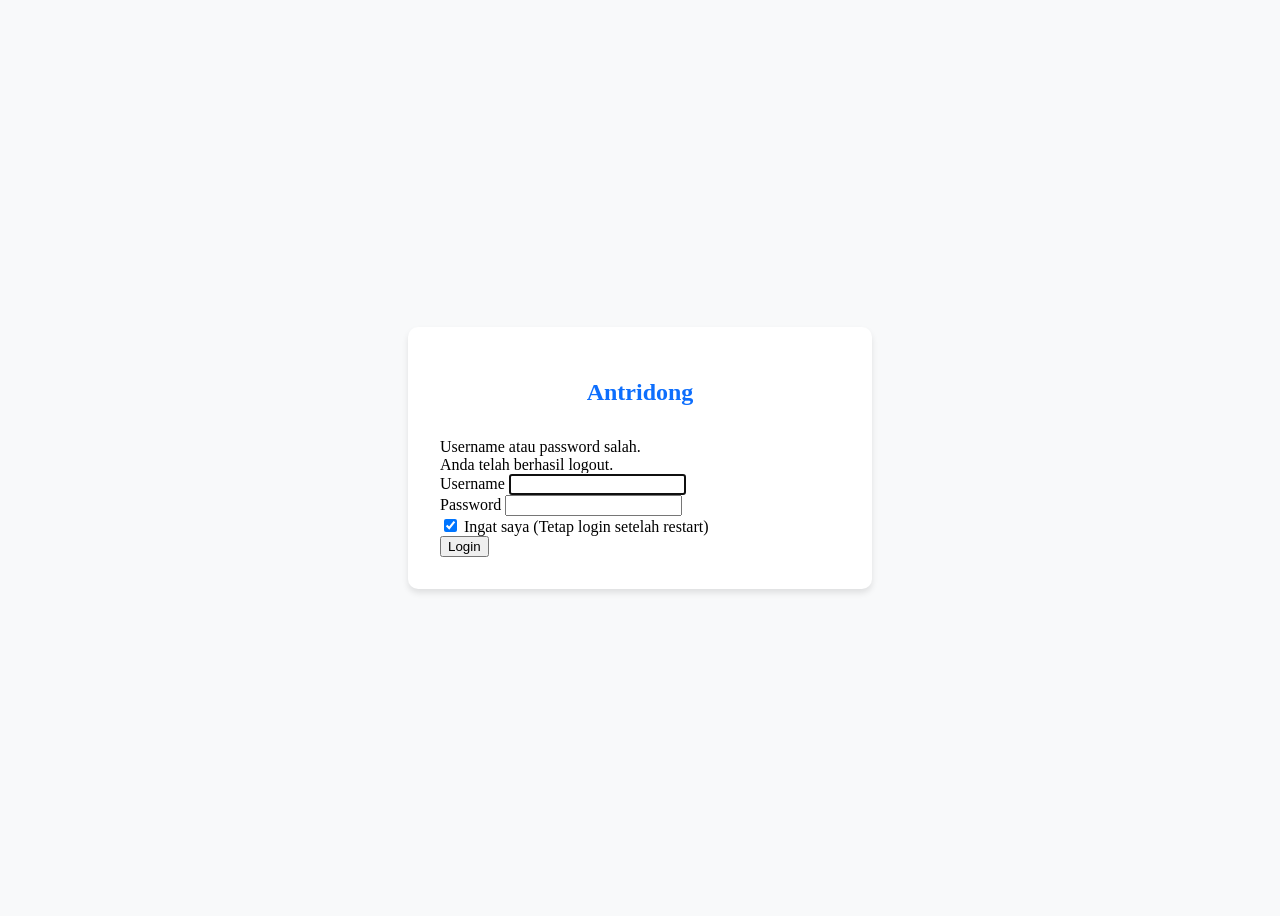
<file: src/main/resources/templates/login.html>
<!DOCTYPE html>
<html xmlns:th="http://www.thymeleaf.org">

<head>
    <meta charset="UTF-8">
    <meta name="viewport" content="width=device-width, initial-scale=1.0">
    <title>Login - Antridong</title>
    <link rel="stylesheet" th:href="@{/css/bootstrap.min.css}">
    <style>
        body {
            background-color: #f8f9fa;
            display: flex;
            align-items: center;
            justify-content: center;
            height: 100vh;
        }
        .login-card {
            width: 100%;
            max-width: 400px;
            padding: 2rem;
            border-radius: 10px;
            box-shadow: 0 4px 6px rgba(0,0,0,0.1);
            background: white;
        }
        .login-title {
            text-align: center;
            margin-bottom: 2rem;
            font-weight: bold;
            color: #0d6efd;
        }
    </style>
</head>

<body>
    <div class="login-card">
        <h2 class="login-title">Antridong</h2>
        
        <div th:if="${param.error}" class="alert alert-danger" role="alert">
            Username atau password salah.
        </div>
        
        <div th:if="${param.logout}" class="alert alert-success" role="alert">
            Anda telah berhasil logout.
        </div>

        <form th:action="@{/login}" method="post">
            <div class="mb-3">
                <label for="username" class="form-label">Username</label>
                <input type="text" class="form-control" id="username" name="username" required autofocus>
            </div>
            <div class="mb-3">
                <label for="password" class="form-label">Password</label>
                <input type="password" class="form-control" id="password" name="password" required>
            </div>
            <div class="mb-3 form-check">
                <input type="checkbox" class="form-check-input" id="remember-me" name="remember-me" checked>
                <label class="form-check-label" for="remember-me">Ingat saya (Tetap login setelah restart)</label>
            </div>
            <button type="submit" class="btn btn-primary w-100 mt-2">Login</button>
        </form>
    </div>

    <script th:src="@{/js/bootstrap.bundle.min.js}"></script>
</body>

</html>
</file>
